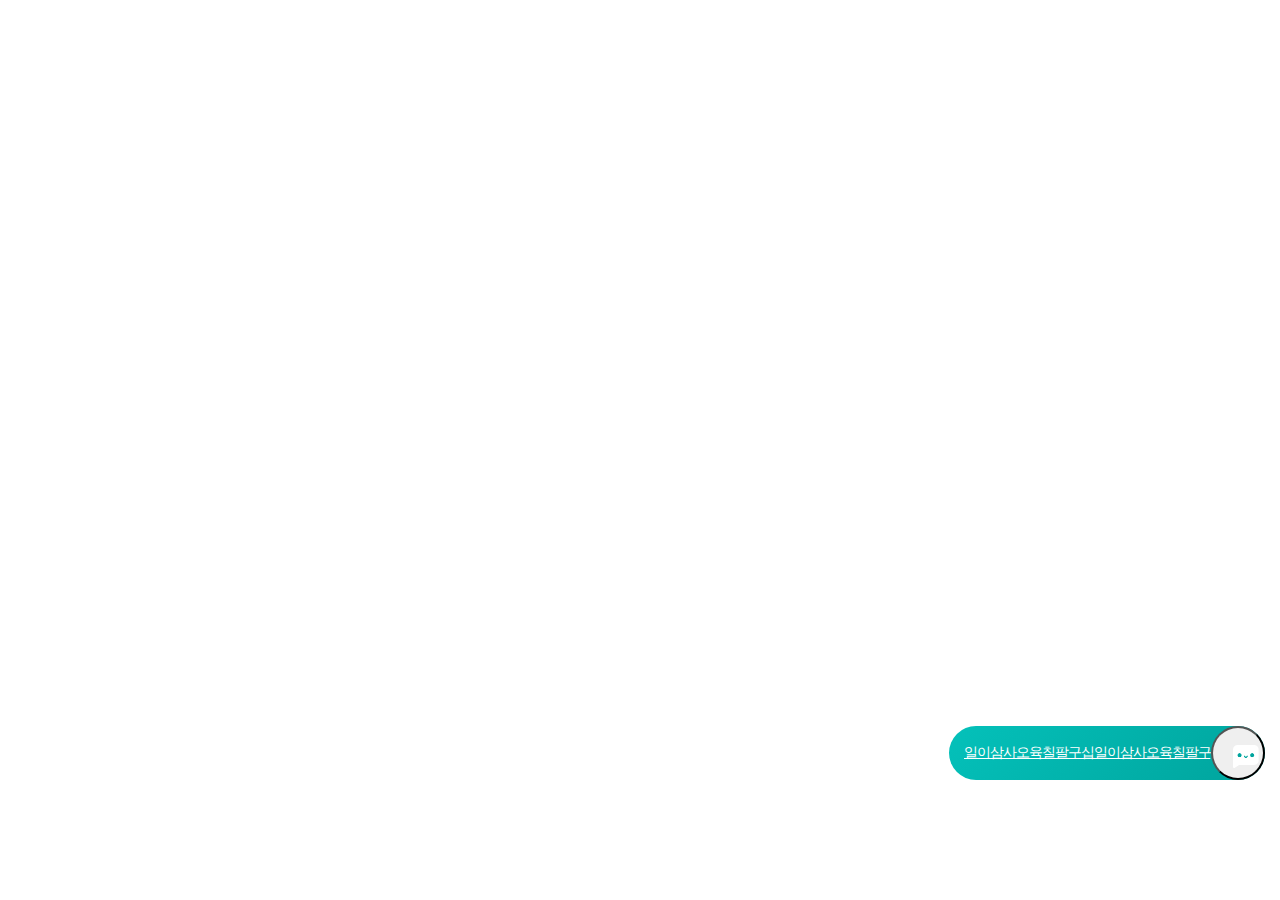
<file: floating 220701_v02/index.html>
<!DOCTYPE html>
<html lang="ko">
<head>
	<meta charset="utf-8">
	<meta name="viewport" content="width=device-width, initial-scale=1.0, user-scalable=no">
	<meta name="format-detection" content="telephone=no address=no, email=no">
	<title>Floating</title>
	<link rel="stylesheet" type="text/css" href="css/chat-floating-style.css"/>
	<script type="text/javascript" src="js/jquery-3.6.0.js"></script> 
	<script type="text/javascript" src="js/ui.js"></script> 
</head>
<body>
	<div class="layout-wrap">
		<div class="fix-top-wrap"></div>

		<div class="contents-wrap"> 


		</div>


		<div class="fix-bottom-wrap"></div>

		<div class="page-button-top-wrap" style="transform: translateY(-61px) translateZ(0px); opacity: 1; left: 0px;">
			<a href="#wrap" class="page-button-top" role="button"><span class="for-a11y">페이지 최상단으로 이동</span></a>
    		<!-- <a href="#wrap" class="page-button-chatbot" role="button"><span class="for-a11y">챗봇</span></a> --><!--챗봇버튼추가-->
		</div>


	 	<!--챗봇플로팅 -->
		<div class="chat-floating-wrap">
			<button class="btn-close-msg">닫기</button>
			<a href="#" class="btn-msg">일이삼사오육칠팔구십일이삼사오육칠팔구</a>
			<!-- <a href="#" class="btn-msg">일이삼사오육칠팔구십일이삼</a> -->
			<button class="btn-skin">챗봇</button>
			<button class="btn-chatbot">챗봇</button> 
		</div> 
		<!--//챗봇플로팅--> 

	</div> 

		
</body>
</html>
</file>
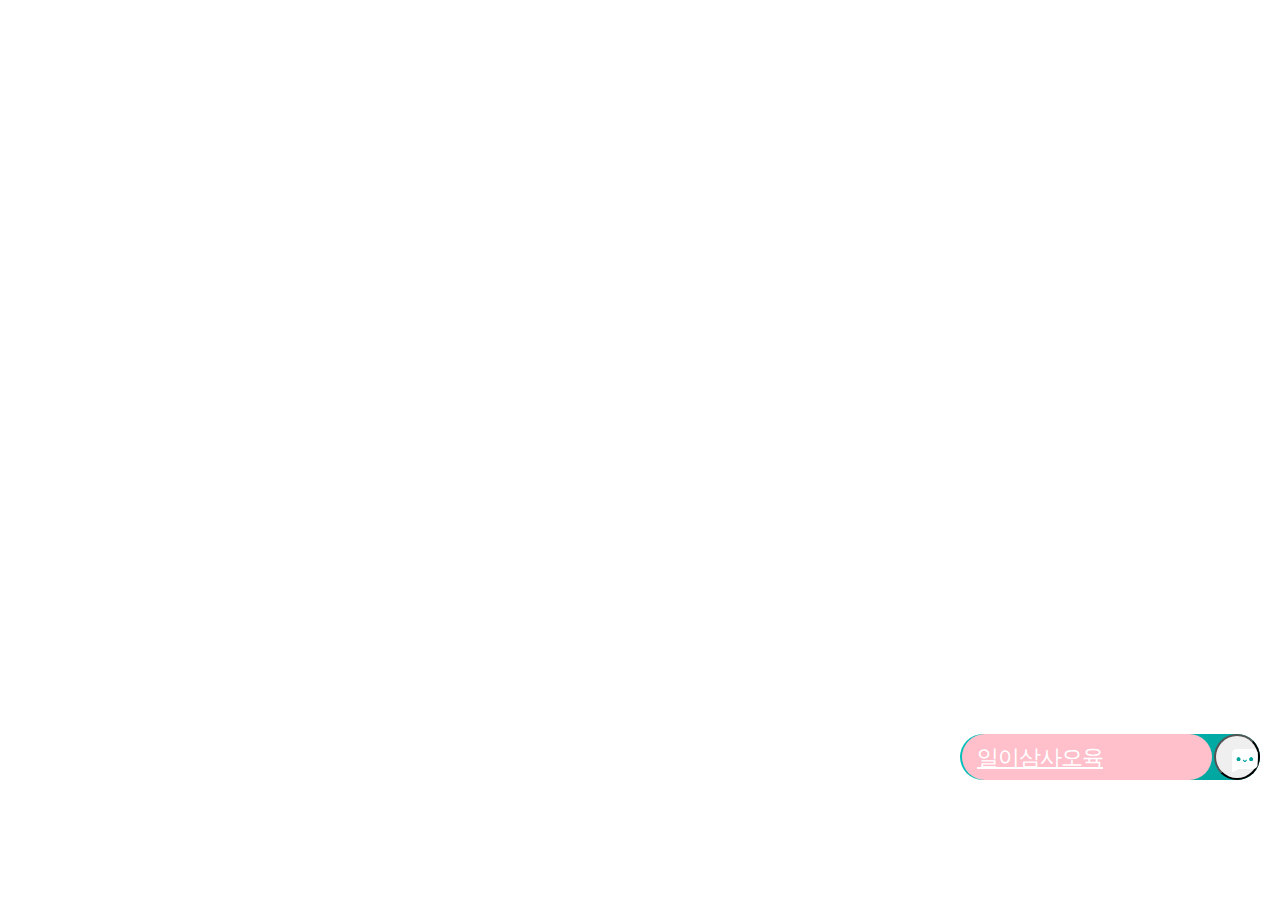
<file: floating 오류수정본 220630/floating.html>
<!DOCTYPE html>
<html lang="ko">
<head>
	<meta charset="utf-8">
	<meta name="viewport" content="width=device-width, initial-scale=1.0, user-scalable=no">
	<meta name="format-detection" content="telephone=no address=no, email=no">
	<title>Floating</title>
	<link rel="stylesheet" type="text/css" href="css/chat-floating-style.css"/>
	<script type="text/javascript" src="js/jquery-3.6.0.js"></script> 
	<script type="text/javascript" src="js/ui.js"></script> 
</head>
<body>
	<div class="layout-wrap">
		<div class="fix-top-wrap"></div>

		<div class="contents-wrap"> 


		</div>


		<div class="fix-bottom-wrap"></div>

		<div class="page-button-top-wrap" style="transform: translateY(-61px) translateZ(0px); opacity: 1; left: 0px;">
			<a href="#wrap" class="page-button-top" role="button"><span class="for-a11y">페이지 최상단으로 이동</span></a>
    		<!-- <a href="#wrap" class="page-button-chatbot" role="button"><span class="for-a11y">챗봇</span></a> --><!--챗봇버튼추가-->
		</div>


	 	<!--챗봇플로팅 -->
		<div class="chat-floating-wrap">
			<button class="btn-close-msg">닫기</button>
			<a href="#" class="btn-msg">일이삼사오육</a>
			<button class="btn-skin">챗봇</button>
			<button class="btn-chatbot">챗봇</button> 
		</div> 
		<!--//챗봇플로팅--> 


	</div> 

		
</body>
</html>
</file>
<file: floating 220701_v02/css/chat-floating-style.css>
@charset "utf-8"; 
@import "https://m.hanacard.co.kr/css/init.css";
@import "https://m.hanacard.co.kr/css/common.css";
@import "https://m.hanacard.co.kr/css/ui-style.css";


/* 챗봇플로팅 스타일  */
.chat-floating-wrap > button, .chat-floating-wrap > a {outline: 0;}
/*.chat-floating-wrap.close {display: none;}*/

/* 첫화면에서 보여질 때 : load */
.chat-floating-wrap.load {width: 316px; transition: all .1s ease-in-out; animation: chat-show 5s ease-in-out;}
@keyframes chat-show {
	0% {width: 54px; opacity: 0;}
	15% {width: 316px; opacity: 1;}
	100% {width: 316px; opacity: 1;}
}
.chat-floating-wrap.load > .btn-close-msg, .chat-floating-wrap.closed > .btn-close-msg {display: none;}

/* 첫화면에서 show 후 hide : closed */
.chat-floating-wrap.closed {width: 54px; transition: all 1s ease-in-out; animation: chat-hide 1s ease-in-out;}
@keyframes chat-hide {
	0% {width: 316px;}
	100% {width: 54px;}
}

.chat-floating-wrap.close {display: none;}

.chat-floating-wrap.load > .btn-chatbot {display: block;}
.chat-floating-wrap.load > .btn-msg {display: flex; padding: 0 0 0 15px; transition: opacity .7s ; height: 54px; margin-top: 0; animation: msg-show 1s ease-in-out; justify-content: flex-end;}
@keyframes msg-show {
	0% {opacity: 0;}
	50% {opacity: 0;}
	100% {opacity: 1;}
}

/* 첫화면에서 show 후 hide : closed */
.chat-floating-wrap.closed > .btn-msg {display: flex; padding: 0 0 0 15px; opacity: 0; margin-top: 0; animation: msg-closed 1s ease-in-out; height: 54px; justify-content: flex-end;}
@keyframes msg-closed {
	0% {opacity: 1;}
	50% {opacity: 1;}
	100% {opacity: 0;}
}

.chat-floating-wrap.load .btn-skin {display: none;} 
.chat-floating-wrap {position: fixed; right: 15px; bottom: 120px; border-radius: 32px; display: flex; justify-content: flex-end; height: 54px; z-index: 1; background: linear-gradient(135deg,  #04c1ba 0%,#00a49d 99%);}
.chat-floating-wrap.load.open .btn-msg {display: none;}

.chat-floating-wrap .btn-close-msg, .chat-floating-wrap .btn-msg, .chat-floating-wrap .btn-skin {display: none;}   
.chat-floating-wrap.open .btn-close-msg, .chat-floating-wrap.open .btn-skin {display: inline-block;}  
.chat-floating-wrap.open .btn-close-msg {order: 1}
.chat-floating-wrap.open .btn-msg {order: 2;}
.chat-floating-wrap.open .btn-skin {order: 3; opacity: .5;}
.chat-floating-wrap.open .btn-chatbot {order: 4 !important}

/*.chat-floating-wrap.skin-switch .btn-close-msg, .chat-floating-wrap.skin-switch .btn-chatbot {display: none;}*/
/*.chat-floating-wrap.open.skin-switch {opacity: .5;}*/
.chat-floating-wrap.skin-switch {/*opacity: .7;*/background: rgba(4, 193, 186, .7)}
.chat-floating-wrap.skin-switch .btn-skin {display: inline-block; order: 3;}
.chat-floating-wrap.skin-switch .btn-chatbot {display: none; order: 2;}

.chat-floating-wrap.skin-switch.open .btn-chatbot {display: inline-block; order: 2 !important;}
.chat-floating-wrap.skin-switch.open .btn-msg {width: 0; opacity: 0;}

.chat-floating-wrap .btn-msg, .chat-floating-wrap .btn-close-msg {display: none;}

.chat-floating-wrap > *  {display: inline-block; width: 54px; height: 54px; font-size: 0; border-radius: 32px;}
.chat-floating-wrap > .btn-msg {height: 54px; font-size: 0; width: 54px; border-radius: 32px; color: #fff;}
.chat-floating-wrap.closed > * {margin-left: 0}
.chat-floating-wrap.open {justify-content: flex-end; transition: all .3s;}
.chat-floating-wrap.open .btn-msg {text-align: center; letter-spacing: -1px; padding: 0 10px 0 10px}
.chat-floating-wrap.open .btn-close-msg {display: flex; justify-content: center; align-items: center;}

.chat-floating-wrap.open .btn-chatbot:before, .chat-floating-wrap.open .btn-skin:before {animation: c-scale .4s ease;}
@keyframes c-scale {
	0% {transform: scale(1);}
	30% {transform: scale(.8);}
	100% {transform: scale(1);}
}

.chat-floating-wrap.open .btn-close-msg:before {animation: c-ani 1s ease;}
@keyframes c-ani {
	0% {transform: rotate(0);}
	100% {transform: rotate(360deg);}
} 
 
.btn-chatbot:before, .btn-skin:before {content: ""; display: inline-block; width: 54px; height: 54px; background: url(../img/ico-floating.png) no-repeat 50% 50% ; background-size: 26px;}
.chat-floating-wrap.open .btn-chatbot {opacity: 1;}

.btn-skin {display: inline-block; width: 54px; height: 54px; border-radius: 32px; font-size: 0;}
/* .chat-floating-wrap.open .btn-skin {margin:  0 0 0 2px;} */
.btn-msg {flex: 1; display: flex; align-items: center; color: #fff; font-size: 14px !important; text-align: left; letter-spacing: -1px; overflow:hidden;
	text-overflow:ellipsis;
	white-space:nowrap;}

.btn-close-msg {position: relative; width:54px; height: 54px; border-radius: 32px; background: transparent; font-size: 0; margin-left: 0;}
.btn-close-msg:before {content: ""; display: inline-block; width: 12px; height: 12px; background: url("../img/ico-msg-close.png") no-repeat 0 0; background-size: 12px;}
</file>
<file: floating 오류수정본 220630/css/chat-floating-style.css>
@charset "utf-8"; 
@import "https://m.hanacard.co.kr/css/init.css";
@import "https://m.hanacard.co.kr/css/common.css";
@import "https://m.hanacard.co.kr/css/ui-style.css";


/* 챗봇플로팅 스타일  */
.chat-floating-wrap > button, .chat-floating-wrap > a {outline: 0;}
/*.chat-floating-wrap.close {display: none;}*/

/* 첫화면에서 보여질 때 : load */
.chat-floating-wrap.load {width: 300px; background: linear-gradient(135deg,  #04c1ba 0%,#00a49d 99%); transition: all .1s ease-in-out; animation: chat-show 1s ease-in-out;}
@keyframes chat-show {
	0% {width: 46px; opacity: 0;}
	50% {width: 300px;}
	100% {width: 300px; opacity: 1;}
}
.chat-floating-wrap.load > .btn-close-msg, .chat-floating-wrap.closed > .btn-close-msg {display: none;}

/* 첫화면에서 show 후 hide : closed */
.chat-floating-wrap.closed {width: 46px; transition: all 1s ease-in-out; animation: chat-hide 1s ease-in-out;}
@keyframes chat-hide {
	0% {width: 300px;}
	100% {width: 46px;}
}

.chat-floating-wrap.close {display: none;}

.chat-floating-wrap.load > .btn-chatbot {display: block;}
.chat-floating-wrap.load > .btn-msg {display: flex; padding: 0 0 0 15px; transition: opacity .7s ; height: 46px; margin-top: 0; animation: msg-show 1s ease-in-out;}
@keyframes msg-show {
	0% {opacity: 0;}
	50% {opacity: 0;}
	100% {opacity: 1;}
}

/* 첫화면에서 show 후 hide : closed */
.chat-floating-wrap.closed > .btn-msg {display: flex; padding: 0 0 0 15px; opacity: 0; margin-top: 0; animation: msg-closed 1s ease-in-out; height: 46px;}
@keyframes msg-closed {
	0% {opacity: 1;}
	70% {opacity: 0;}
	100% {opacity: 0;}
}

.chat-floating-wrap.load .btn-skin {display: none;} 
.chat-floating-wrap {position: fixed; right: 20px; bottom: 120px; border-radius: 23px; display: flex; justify-content: flex-end; background: linear-gradient(135deg,  #04c1ba 0%,#00a49d 99%); height: 46px; z-index: 1;}
.chat-floating-wrap.load.open .btn-msg {display: none;}

.chat-floating-wrap .btn-close-msg, .chat-floating-wrap .btn-msg, .chat-floating-wrap .btn-skin {display: none; }   
.chat-floating-wrap.open .btn-close-msg, .chat-floating-wrap.open .btn-skin {display: inline-block;}  
.chat-floating-wrap.open .btn-close-msg {order: 1}
.chat-floating-wrap.open .btn-msg {order: 2;}
.chat-floating-wrap.open .btn-skin {order: 3; opacity: .5;}
.chat-floating-wrap.open .btn-chatbot {order: 4 !important}

/*.chat-floating-wrap.skin-switch .btn-close-msg, .chat-floating-wrap.skin-switch .btn-chatbot {display: none;}*/
/*.chat-floating-wrap.open.skin-switch {opacity: .5;}*/
.chat-floating-wrap.skin-switch {/*opacity: .7;*/background: rgba(4, 193, 186, .7)}
.chat-floating-wrap.skin-switch .btn-skin {display: inline-block; order: 3; }
.chat-floating-wrap.skin-switch .btn-chatbot {display: none; order: 2;}

.chat-floating-wrap.skin-switch.open .btn-chatbot {display: inline-block; order: 2 !important;}
.chat-floating-wrap.skin-switch.open .btn-msg {width: 0; opacity: 0;}

.chat-floating-wrap .btn-msg, .chat-floating-wrap .btn-close-msg {display: none;}

.chat-floating-wrap > *  {display: inline-block; width: 46px; height: 46px; font-size: 0; border-radius: 23px; margin-left: 2px}
.chat-floating-wrap > .btn-msg {height: 46px; font-size: 0; width: 46px; border-radius: 23px; color: #fff; background: pink;}
.chat-floating-wrap.closed > * {margin-left: 0}
.chat-floating-wrap.open {   justify-content: flex-end;transition: all .3s;}
.chat-floating-wrap.open .btn-msg {text-align: center; letter-spacing: -1px; padding: 0 10px}
.chat-floating-wrap.open .btn-close-msg {display: flex; justify-content: center; align-items: center;}

.chat-floating-wrap.open .btn-chatbot:before, .chat-floating-wrap.open .btn-skin:before {animation: c-scale .4s ease;}
@keyframes c-scale {
	0% {transform: scale(1);}
	30% {transform: scale(.8);}
	100% {transform: scale(1);}
}

.chat-floating-wrap.open .btn-close-msg:before {animation: c-ani 1s ease;}
@keyframes c-ani {
	0% {transform: rotate(0);}
	100% {transform: rotate(360deg);}
} 
 
.btn-chatbot:before, .btn-skin:before {content: ""; display: inline-block; width: 46px; height: 46px; background: url(../img/ico-floating.png) no-repeat 50% 50% ; background-size: 26px;}
.chat-floating-wrap.open .btn-chatbot {opacity: 1;}

.btn-skin {display: inline-block; width: 46px; height: 46px; border-radius: 23px; font-size: 0;}
/* .chat-floating-wrap.open .btn-skin {margin:  0 0 0 2px;} */
.btn-msg {flex: 1; display: flex; align-items: center; color: #fff; font-size: 14px; text-align: left; letter-spacing: -1px;}

.btn-close-msg {position: relative; width:46px; height: 46px; border-radius: 23px; background: transparent; font-size: 0; margin-left: 0;}
.btn-close-msg:before {content: ""; display: inline-block; width: 12px; height: 12px; background: url("../img/ico-msg-close.png") no-repeat 0 0; background-size: 12px;}
.btn-msg {font-size: 1.4rem !important;}
</file>
